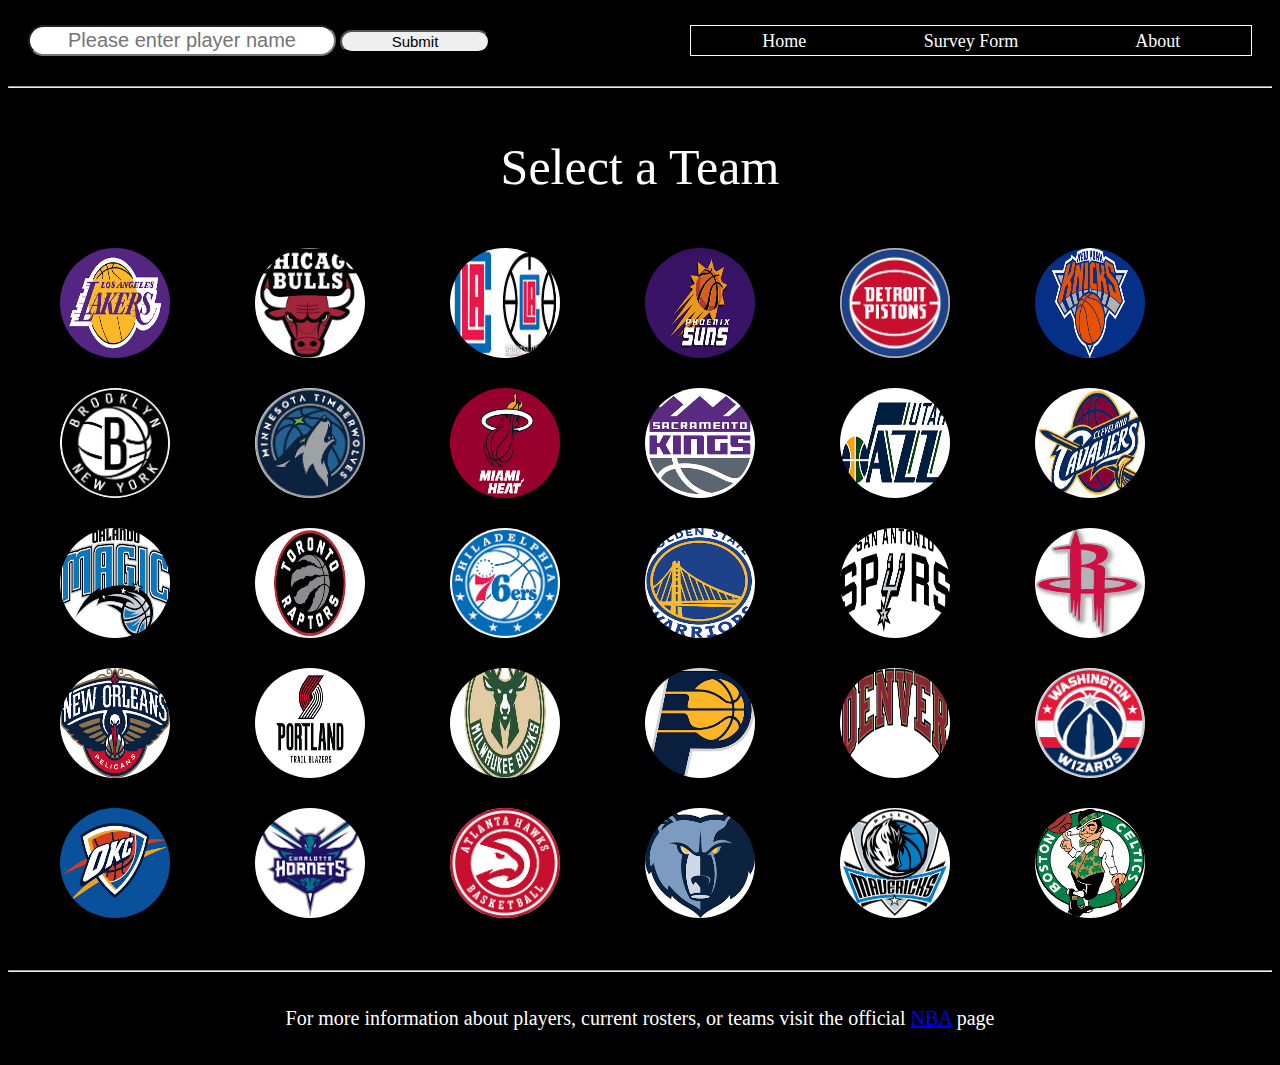
<file: index.html>
<!DOCTYPE html>
<html lang="en">
<head>
    <meta charset="UTF-8">
    <meta http-equiv="X-UA-Compatible" content="IE=edge">
    <meta name="viewport" content="width=device-width, initial-scale=1.0">
    <title>Ballfan</title>
    <script defer src="main.js"></script>
    <link rel="stylesheet" href="style.css">
    <link rel="preconnect" href="https://fonts.googleapis.com"> 
<link rel="preconnect" href="https://fonts.gstatic.com" crossorigin> 
<link href="https://fonts.googleapis.com/css2?family=Roboto+Condensed:ital,wght@1,300&display=swap" rel="stylesheet">
</head>
<body>
    <header>
    <form>
        <input 
        required
            type="text" 
            id="player-search" 
            name="player" 
            placeholder="Please enter player name"> 
        <input 
        type="submit" 
        id="submit"
        value="Submit">
      </form>
    <nav>
        <a href="" id="Home">Home</a>
        <a href="html/survey-form.html">Survey Form</a>
        <a href="html/about.html">About</a>
    </nav>
      
     
    </header>
 <hr class="line">



  
    
    <p class="Select">Select a Team</p>
    <div class="teams" id="teams">
        
        <div class="cell">
            <img src="[data-uri]" class="photo" id="Lakers">
            <img  data-name="Bulls" id="Bulls"class="photo" src="[data-uri]">
            <img id="clippers"class="photo" src="[data-uri]">
            <img id="suns"class="photo" src="[data-uri]">
            <img id="pistons"class="photo" src="[data-uri]">
            <img id="knicks" class="photo" src="[data-uri]">
            <img id="nets" class="photo" src="[data-uri]">
            <img id="timberwolves"class="photo" src="[data-uri]">
            <img id="heat"class="photo" src="[data-uri]">
            <img id="kings"class="photo" src="[data-uri]">
            <img id="jazz"class="photo" src="[data-uri]">
            <img id="Cavaliers"class="photo" src="[data-uri]">
            <img id="magic"class="photo" src="[data-uri]">
            <img id="raptors"class="photo" src="[data-uri]">
            <img id="76ers"class="photo" src="[data-uri]">
            <img id="Warriors"class="photo" src="[data-uri]">
            <img id="spurs"class="photo" src="[data-uri]">
            <img id="rockets"class="photo" src="[data-uri]">
            <img id="pelicans"class="photo" src="[data-uri]">
            <img id="Trail blazers"class="photo" src="[data-uri]">
            <img id="bucks"class="photo" src="[data-uri]">
            <img id="Pacers"class="photo" src="[data-uri]">
            <img id="Nuggets"class="photo" src="[data-uri]">
            <img id="wizards"class="photo" src="[data-uri]">
            <img id="thunder"class="photo" src="[data-uri]">
            <img id="hornets"class="photo" src="[data-uri]">
            <img id="Hawks"class="photo" src="[data-uri]">
            <img id="Grizzlies"class="photo" src="[data-uri]">
            <img id="mavericks"class="photo" src="[data-uri]">
            <img name="Celtics"id="celtics"class="photo" src="[data-uri]">
           

        </div>
        
    </div>
    
    <main>
        <div class="player-profile">
         <p class="ptag1"><strong>Player Profile</strong></p>
     </div>
     <div class="season-averages">
        
        <p ><strong>Season Averages</strong>
        <input class ="season-Search" type="number" name="season-Search">
        </p>
    </div>
        
    </main>
    <hr>
  
    
</body>
  <footer>
        <p>
            For more information about players, current rosters, or teams visit the official <a href="https://www.nba.com/">NBA</a> page
        </p>
   
    </footer>


</html>
</file>
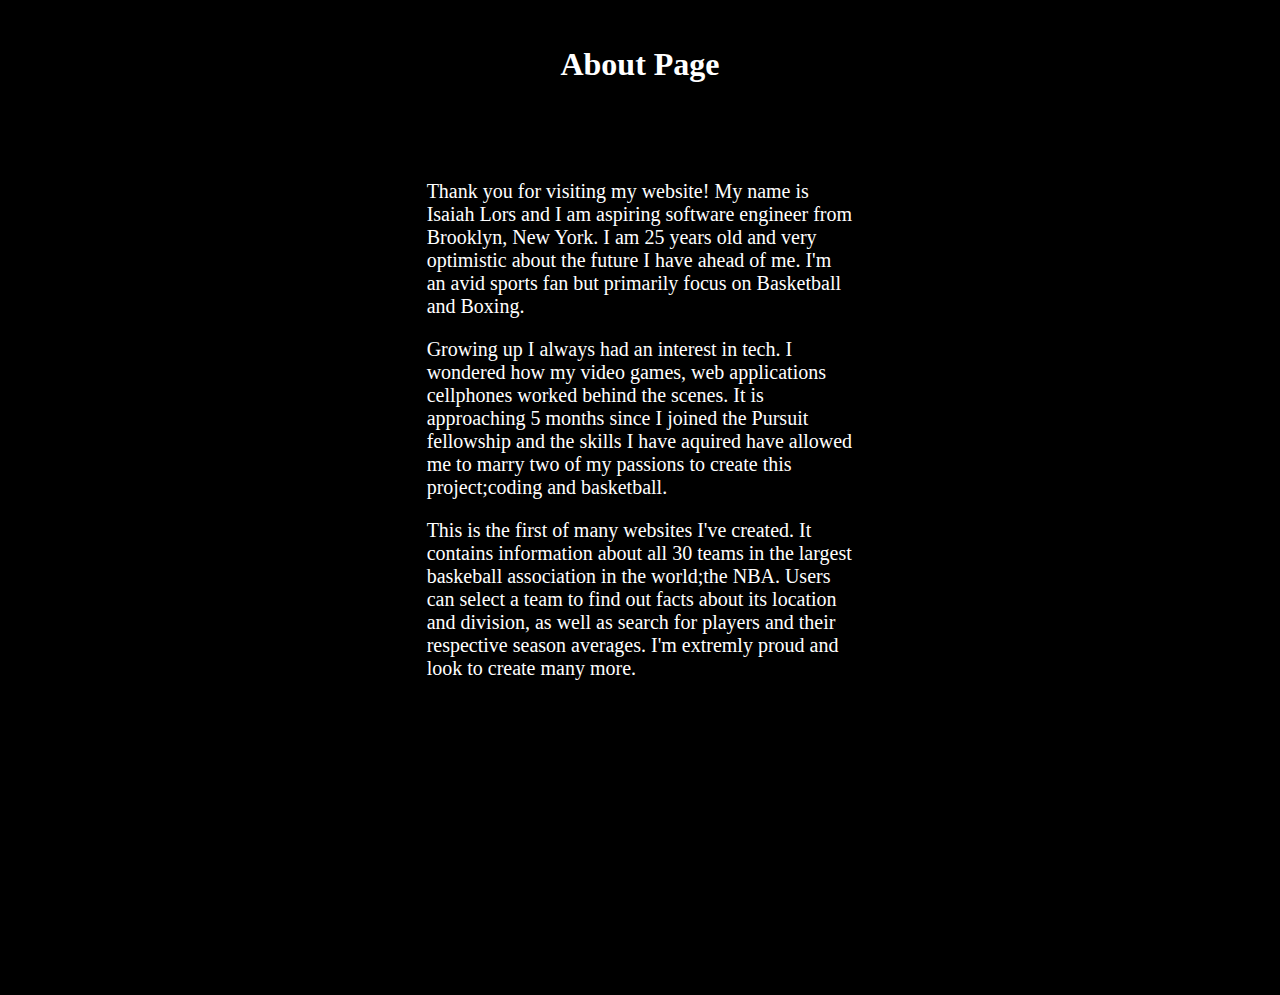
<file: html/about.html>
<!DOCTYPE html>
<html lang="en">
<head>
    <meta charset="UTF-8">
    <meta http-equiv="X-UA-Compatible" content="IE=edge">
    <meta name="viewport" content="width=device-width, initial-scale=1.0">
    <title>Document</title>
    <style>
        body{
            background-color: black;
            margin:25px auto;
            display: grid;
            grid-template-columns: repeat(3,1fr);
            grid-template-rows: .5fr 2fr 1fr;
        }
        p{
            
            font-size: 20px;
            color: white;
        }
        div{
            grid-column: 2/3;
        }
        h1{
            color:white;
            text-align: center;
            grid-column:2/3;
        }
    </style>
</head>
<body>
    <h1>About Page</h1>
    <div>   
    <p> Thank you for visiting my website! My name is Isaiah Lors and I am aspiring software engineer from Brooklyn, New York. I am 25 years old and very optimistic about the future I have ahead of me. I'm an avid sports fan but primarily focus on Basketball and Boxing. </p>
<p>
    Growing up I always had an interest in tech. I wondered how my video games, web applications cellphones worked behind the scenes. It is approaching 5 months since I joined the Pursuit fellowship and the skills I have aquired have allowed me to marry two of my passions to create this project;coding and basketball.
     </p>
     <p>
        This is the first of many websites I've created. It contains information about all 30 teams in the largest baskeball association in the world;the NBA. Users can select a team to find out facts about its location and division, as well as search for players and their respective season averages. I'm extremly proud and look to create many more.
     </p>
     </div>
</body>
</html>
</file>
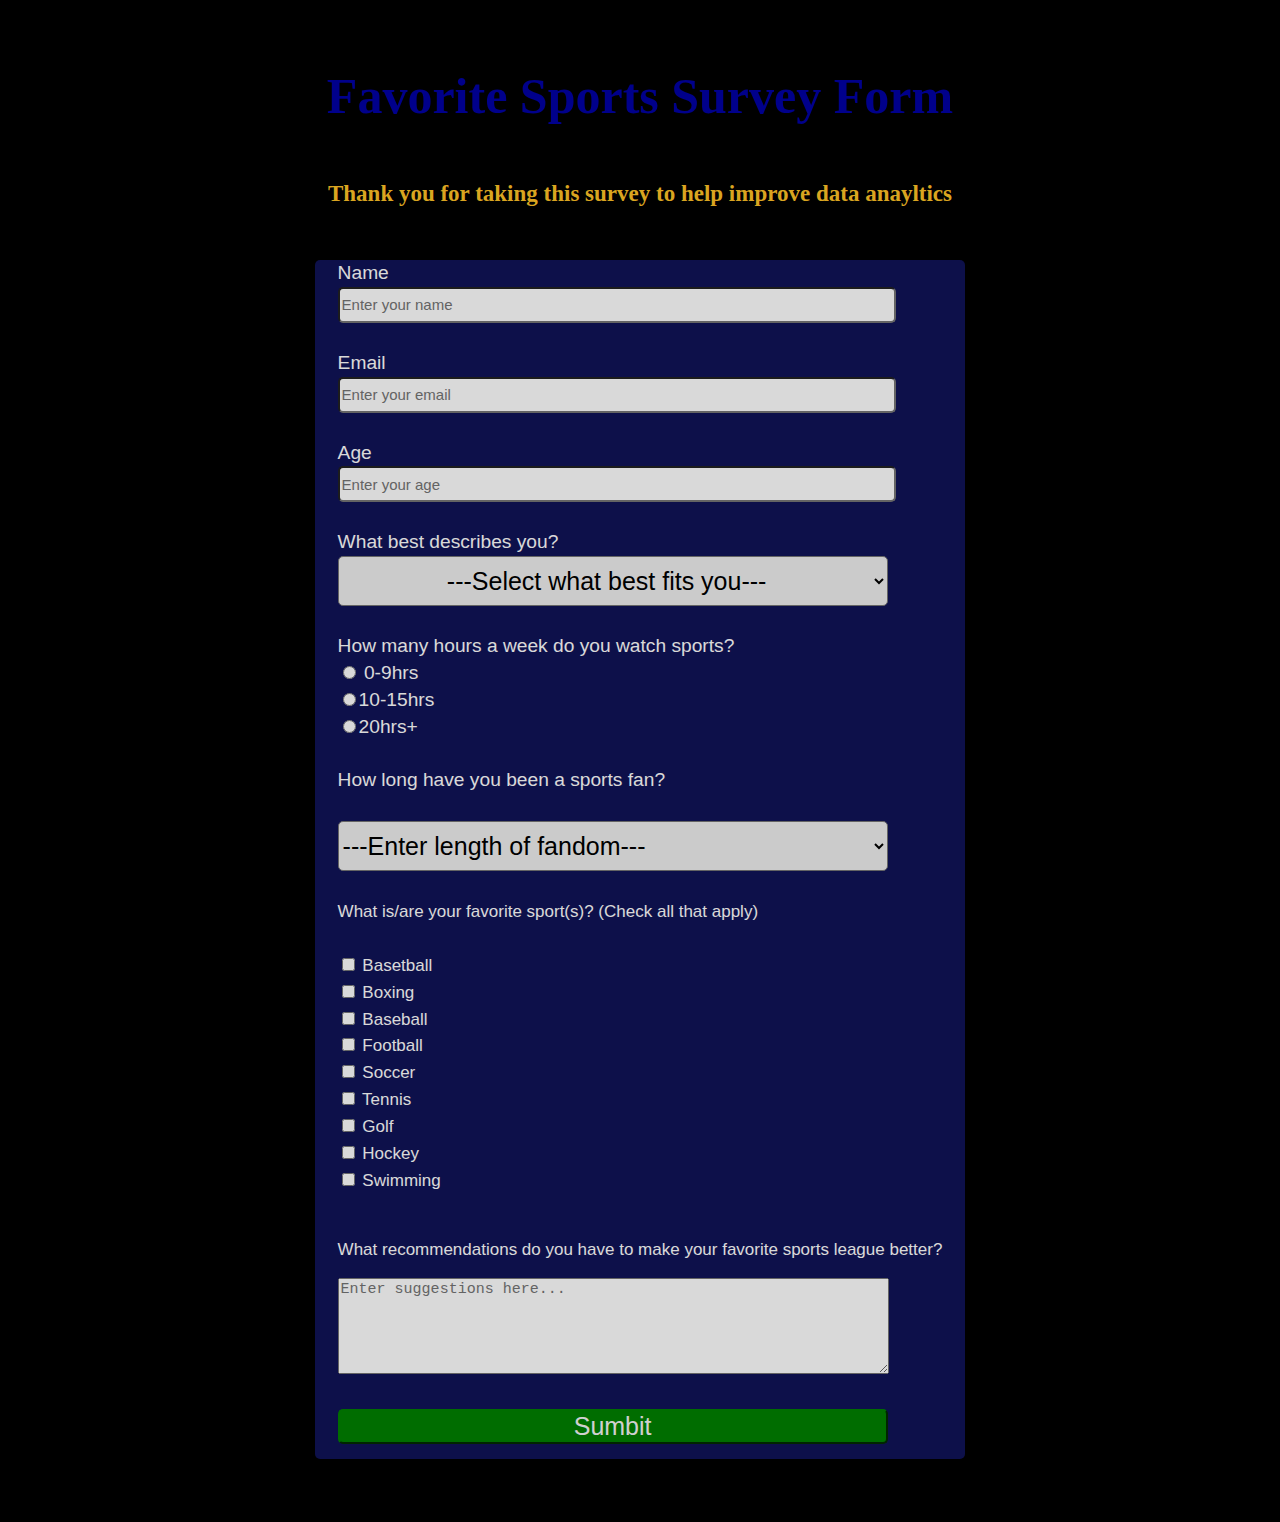
<file: html/survey-form.html>
<!DOCTYPE html>
<html lang="en">
  
<head>
    <meta charset="UTF-8">
    <meta http-equiv="X-UA-Compatible" content="IE=edge">
    <meta name="viewport" content="width=device-width, initial-scale=1.0">
    <title>Document</title>
    <link rel="stylesheet" href="../css/form.css">
    <script defer href="main.js"></script>
    <!-- <div id="heading">
    <h1 id="title">Favorite Sports Survey Form</h1>
    <p id="description"><em>Thank you for taking this survey to help improve data anayltics</em></p>
    </div> -->
</head>
  <div class="main-container">

<div id="heading">
    <h1 id="title">Favorite Sports Survey Form</h1>
    <p id="description"><strong>Thank you for taking this survey to help improve data anayltics</strong></p>
</div>

<body>
    <!-- <br>
    <br>
    <br>
    <br> -->
<div id="container">
<form id="survey-form">
<label id="name-label">Name
    <br>
    <input id="name"type="text" placeholder="Enter your name" required/>
</label>
<br>
<br>
<label id="email-label">Email
    <br>
    <input id="email"type="email" placeholder="Enter your email" required/>
</label>
<br>
<br><label id="number-label">Age
    <br>
    <input id="number"type="number" placeholder="Enter your age" min =7 max= 100 required/>
</label>
<br>
<br>
<label>What best describes you?
    <br>
    <select name="person" id="dropdown">
    <option value="default" >---Select what best fits you---</option>
    <option value="athlete">Athlete</option>
    <option value="hardcore">Sports Junkie</option>
    <option value="casual">Casuaul fan</option>
</select></label>
<br>
<br>
<label>How many hours a week do you watch sports?
    <br>
</label>
<input type="radio" id="player" name="hours" value="player"/>

<label for="player">0-9hrs</label><br>
<input type="radio" id="aggro" name="hours" value="inter"/><label for="aggro">10-15hrs</label><br>
<input type="radio" id="passive" name="hours"value="advanced"/><label for="passive">20hrs+</label>
</label>
<br>
<br>
<label>How long have you been a sports fan?
    <br>
    <br><select name="time-period" id="time-as-fan">
    <option value="default" >---Enter length of fandom---</option>
    <option value="rookie">Less than 10 years</option>
    <option value="intermediate">10 or more years</option>
    <option value="lifer">Since Birth </option>
</select></label>
<br>
<br>
<label id="favs-label">What is/are your favorite sport(s)? (Check all that apply)
    <br>
    <br>
    <input type="checkbox" name="sport" value=" Basketball"/> Basetball<br> 
    <input type="checkbox" name="sport" value=" Boxing"/> Boxing<br>
    <input type="checkbox" name="sport" value="Baseball"/> Baseball<br>
    <input type="checkbox" name="sport" value="football"/> Football<br>
    <input type="checkbox" name="sport" value="Soccer"/> Soccer<br>
    <input type="checkbox" name="sport" value="Tennis"/> Tennis<br>
    <input type="checkbox" name="sport" value="Golf"/> Golf<br>
    <input type="checkbox" name="sport" value="Hockey"/> Hockey<br>
    <input type="checkbox" name="sport" value="Swimming"/> Swimming<br>
</label>

<br> 

<p id="final">What recommendations do you have to make your favorite sports league better?</p>

<textarea id="text" name="w3review" rows="9" cols="60" placeholder="Enter suggestions here..."></textarea>
<br>
<br>
<input type="submit" value="Sumbit" id="submit">
</form>
</div>
</body>
</div>
</html>
</file>
<file: style.css>
.teams{
 
    /* display:grid;
    grid-template-columns: repeat(6,1fr); 
   grid-template-rows: repeat(5,1fr);  */
   margin: 50px;
  

   
}
.cell{
    border: 2px solid black;
    display:grid;
    grid-template-columns: repeat(6,1fr); 
   grid-template-rows: repeat(5,1fr); 
   row-gap: 30px;
   column-gap: 10px;
   /* background-color: ; */
}
.line{
color: red;

}
.hover:hover{
    color:red;
}
main{
    display:grid;
    /* justify-items: center; */
    /* align-items: center; */
    grid-template-columns: 50% 50%  ;
    /* background-color: blue; */
    grid-auto-rows: 550px;
    margin:50px 10%;
    column-gap: 70px;
    
    
    
}
div.player-profile:hover{
/* background-image:url("https://library.sportingnews.com/styles/facebook_1200x630/s3/2022-02/nba-plain--67652590-26ad-4c07-9150-2b341710a032.png?itok=PbUrG-GO"); */
background-image: url("[data-uri]");
grid-area: inherit;
/* background-repeat:repy; */
/* background-size: ; */
background-size: cover;
font: 0/0 a;
}
body{
    background-color: black;
    /* display: grid;
    grid-template-rows:0.4fr 2.2fr 0.4fr ;
    grid-template-columns: 1fr 1fr; */
}
div.player-profile p{
    grid-row:3/4 ;
    color:lightgrey;
    /* align-items:center;
    justify-items: center;
    text-align: center;
    grid-row: auto; */
    text-align: center;
    font-family: 'Roboto Condensed', sans-serif;
    font-size: 25px;
    -webkit-font-smoothing: antialiased;
    -moz-osx-font-smoothing: grayscale;
    font-size:35px;
    text-shadow: 1px 1px 2px lightgrey;
}
div.season-averages:hover{
/* background-image: url("https://14d2dh2tapyd2ygxyt1ob09r-wpengine.netdna-ssl.com/wp-content/uploads/stats.png"); */
background-image: url("https://encrypted-tbn0.gstatic.com/images?q=tbn:ANd9GcRQopVeNq998vg53RayXwVdj5GD7z1r0-USqw&usqp=CAU");
background-repeat: none;
background-size: cover;
color: transparent;

}


div.player-profile{
    display:grid;
    grid-template-rows: repeat(3,1fr);
    border:4px solid gray;
    border-radius:9px;
}
.photo{
    width:110px;
    border-radius: 50%;
    height: 110px;
    
}
div.season-averages p{
    grid-row:3/4 ;
    color:lightgrey;
    /* align-items:center;
    justify-items: center;
    text-align: center;
    grid-row: auto; */
    text-align: center;
    font-family: 'Roboto Condensed', sans-serif;
    font-size: 35px;
    -webkit-font-smoothing: antialiased;
    -moz-osx-font-smoothing: grayscale;
    text-shadow: 1px 1px 2px lightgrey;
}

    div.season-averages{
        display:grid;
        grid-template-rows: repeat(3,1fr);
        border:4px solid gray;
        border-radius:9px;
    }
    .Select{
        color:white;
        text-align: center;
        font-size: 50px;
    }
    #player-search{
        width:300px;
        height:25px;
        border-radius: 20px;
        font-size: 20px;
        text-align: center;
    }
    #submit{
        font-size: 15px;
        width:150px;
        border-radius: 20px;

    }
    header{
        margin:25px 20px;
        display:grid;
        grid-template-columns: 1fr 1fr;
        margin-bottom: 30px;

    }
    nav{
        color:white;
        text-align:center;
        padding-top: 5px;
        /* padding-right: 20px; */
        display: grid;
        grid-template-columns: 1fr 1fr 1fr;
        border: 1px solid white;
        grid-column: 2/3;
        margin-left: 50px;
        font-size: 18px;
    }
    .season-Search{
        display:none;
    }
    .photo:hover{
        background-color: green;
    }
    .season-Search{
        display:none;
    }
    div.season-averages:hover div.season-averages p{
        color:transparent;
    }
    .test{
        color:white;
    }
    .stat-value{
        color:goldenrod
    }
    
   nav a, nav a:visited, nav a:hover, nav a:active {
        color: inherit;
        text-decoration: none;
      }
      footer{
        color:white;
        text-align: center;
        margin-top: 35px;
        margin-bottom: 35px;
        font-size: 20px;
       
     }
     .search-error{
        color:white;
        text-align: center;
        grid-row: 2/3;
        font-size: 20px;
     }
     .label-color{
        color:white;
     }
     @media(max-width:1024px){
        main{
            grid-template-columns: 1fr;
            row-gap:20px

        }
     }
</file>
<file: css/form.css>
#container{
    display:grid;
    
     border-color:lightpink;
     justify-content: center;
     
     font-size: larger;
     box-sizing: border-box;
     background-color: #101357;
     opacity: 85%;
     font-family: 'Poppins', sans-serif;
     line-height: 1.4;
     color:white;
     border-radius:5px;
     position: static;
    
    width:650px;
    grid-column: 2/3;
    background-repeat: no-repeat; 
   margin: 30px auto;
   padding: 25px auto;
   
 }
 #title{
     text-align:center ;
     font-size: 50px;
     color:darkblue
 }
 #heading{
     text-align: center;
     display: flex;
     flex-direction: column;
    /* margin-top: -20px; */
  grid-column: 2/3;
     
 }
 #description{
     /* margin-top:-10px; */
     font-size: 23px;
     color:goldenrod;
 
 }
 #name{
     width:550px;
     height:30px;
     font-size:15px;
     border-radius: 5px;
 }
 #email{
     width:550px;
     height:30px;
     font-size:15px;
     border-radius: 5px;
 }
 #number{
     width:550px;
     height:30px;
     font-size:15px;
     border-radius: 5px;
 }
 #favs-label{
     font-size: 17px;
     ;
 }
 #dropdown{
     width:550px;
     height:50px;
     font-size:25px;
     text-align: center;
     border-radius: 5px;
 }
 #time-as-fan{
     width:550px;
     height:50px;
     font-size:25px;
     border-radius: 5px;
 }
 #submit{
     width: 550px;
     margin:0px auto;
     background-color: green;
     font-size:25px;
     border-color: green;
     color: whitesmoke;
     border-radius: 5px;
     margin-bottom: 15px;
 }
 #text{
     margin-left: 0px;
     width:545px;
     height:90px;
     font-size:15px
 }
 .main-container{
     /* background-image: url(https://the18.com/sites/default/files/styles/feature_image_with_focal/public/feature-images/20180728-The18-Image-Most-Popular-Sports2.jpg?itok=RwJjEM0S); */
    background-repeat: no-repeat; 
    /* margin:50px 0px 50px 50px; */
    background:  url(https://the18.com/sites/default/files/styles/feature_image_with_focal/public/feature-images/20180728-The18-Image-Most-Popular-Sports2.jpg?itok=RwJjEM0S) 0 0 no-repeat;
    position:static;
    background-color: black;
    display: grid;
    grid-template-columns: 1fr 2fr 1fr;
   border: 25px solid black;
   
  
    
 }
 #final{
     font-size:17px
 }
 #survey-form{
     /* position: relative; */
     padding: 25px auto;
 }
 body{
    background-color: black;
 }
</file>
